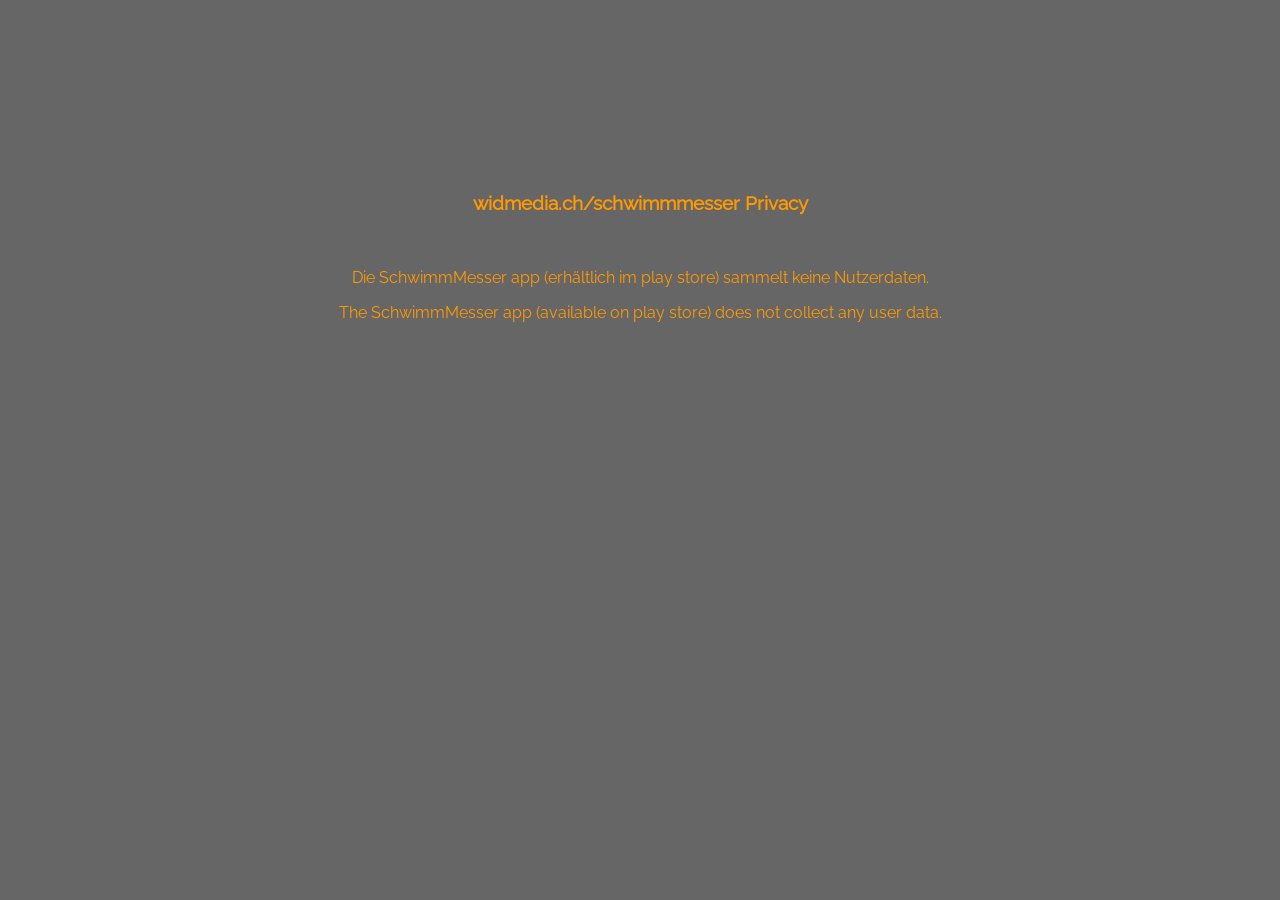
<file: widmedia.ch/schwimmmesser/privacy.html>
<!DOCTYPE html PUBLIC "-//W3C//DTD XHTML 1.0 Transitional//EN" "http://www.w3.org/TR/xhtml1/DTD/xhtml1-transitional.dtd">
<html xmlns="http://www.w3.org/1999/xhtml" lang="de">
<head>
<meta http-equiv="Content-Type" content="text/html; charset=UTF-8" />
<title>widmedia.ch SchwimmMesser</title>
<meta name="author" content="Daniel Widmer">
<meta name="description" content="SchwimmMesser, swim meter, swimmeter">
<meta name="keywords" content="count your swimming lanes">
<meta name="robots" content="index, follow">
<meta name="revisit-after" content="20 days">
<meta name="audience" content="all">
<meta name="distribution" content="global">
<meta name="content-language" content="de">
<meta name="language" content="deutsch, de">
<meta name="viewport" content="width=device-width, initial-scale=1">

<link rel="icon" type="image/png" sizes="96x96" href="favicon.ico">
<style type="text/css">
@font-face {
      font-family: 'Raleway';
      src: url('../font/raleway-v37-latin-regular.woff2') format('woff2');
      font-weight: 400;
      font-style: normal;
      font-display: swap;
}	
body {
	background-color: #666;
	margin-left: 20%;
	margin-top: 15%;
	margin-right: 20%;  
	color: #F90;
	text-align: center;
	font-family: 'Raleway', sans-serif;
}
a {
  padding: 2px 4px 1px 1px;
  color: #7d2a43;  
  text-decoration: none;}
a:hover {
  color: #0FA0CE; 
  text-decoration: none;}
</style>
</head>
<body>
<h3>widmedia.ch/schwimmmesser Privacy</h3>
<br>
	<p>Die SchwimmMesser app (erhältlich im play store) sammelt keine Nutzerdaten.</p>
  <p>The SchwimmMesser app (available on play store) does not collect any user data.</p>
</body>
</html>
</file>
